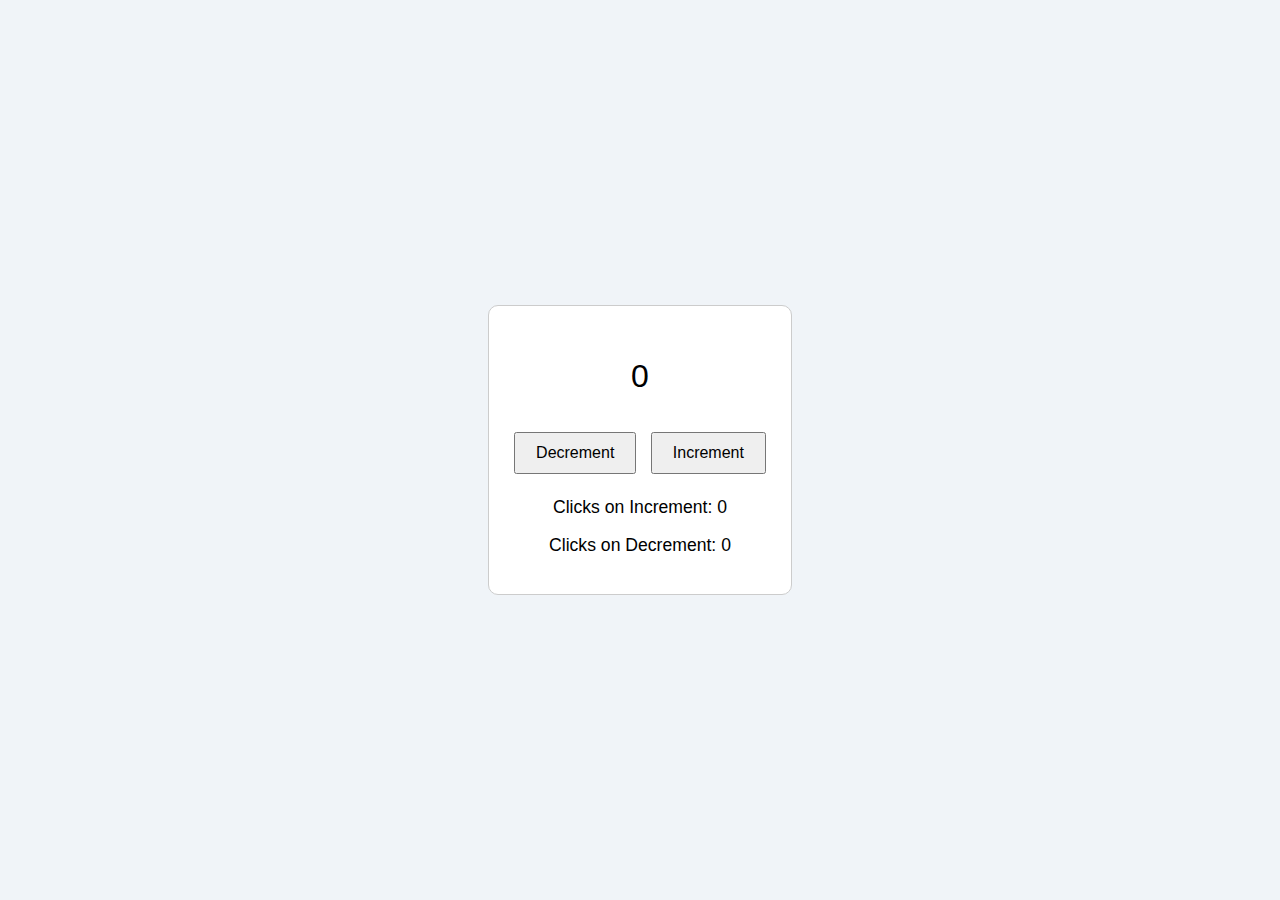
<file: counter.html>
<html>
<head>
    <style>
        body {
            font-family: Arial, sans-serif;
            display: flex;
            justify-content: center;
            align-items: center;
            height: 100vh;
            margin: 0;
            background-color: #f0f4f8;
        }
        .container {
            text-align: center;
            padding: 20px;
            border: 1px solid #ccc;
            border-radius: 10px;
            background-color: #fff;
        }
        .counter {
            font-size: 2em;
            margin-bottom: 20px;
        }
        button {
            padding: 10px 20px;
            font-size: 1em;
            margin: 5px;
            cursor: pointer;
        }
        .clicks {
            font-size: 1.1em;
            margin-top: 10px;
        }
    </style>
</head>
<body>
    <div class="container">
        <div class="counter">
            <p id="count">0</p>
        </div>
        <div>
            <button onclick="dec()">Decrement</button>
            <button onclick="inc()">Increment</button>
        </div>
        <div class="clicks">
            <p>Clicks on Increment: <span id="incCount">0</span></p>
            <p>Clicks on Decrement: <span id="decCount">0</span></p>
        </div>
    </div>
    <script>
        let c = 0, ci = 0, cd = 0;
        const count = document.getElementById("count");
        const incCount = document.getElementById("incCount");
        const decCount = document.getElementById("decCount");
        function inc() {
            c++;
            ci = (ci >= 10) ? 0 : ci + 1;
            update();
        }
        function dec() {
            c = c > 0 ? c - 1 : 0;
            cd = (cd >= 10) ? 0 : cd + 1;
            update();
        }
        function update() {
            count.textContent = c;
            incCount.textContent = ci;
            decCount.textContent = cd;
        }
    </script>
</body>
</html>
</file>
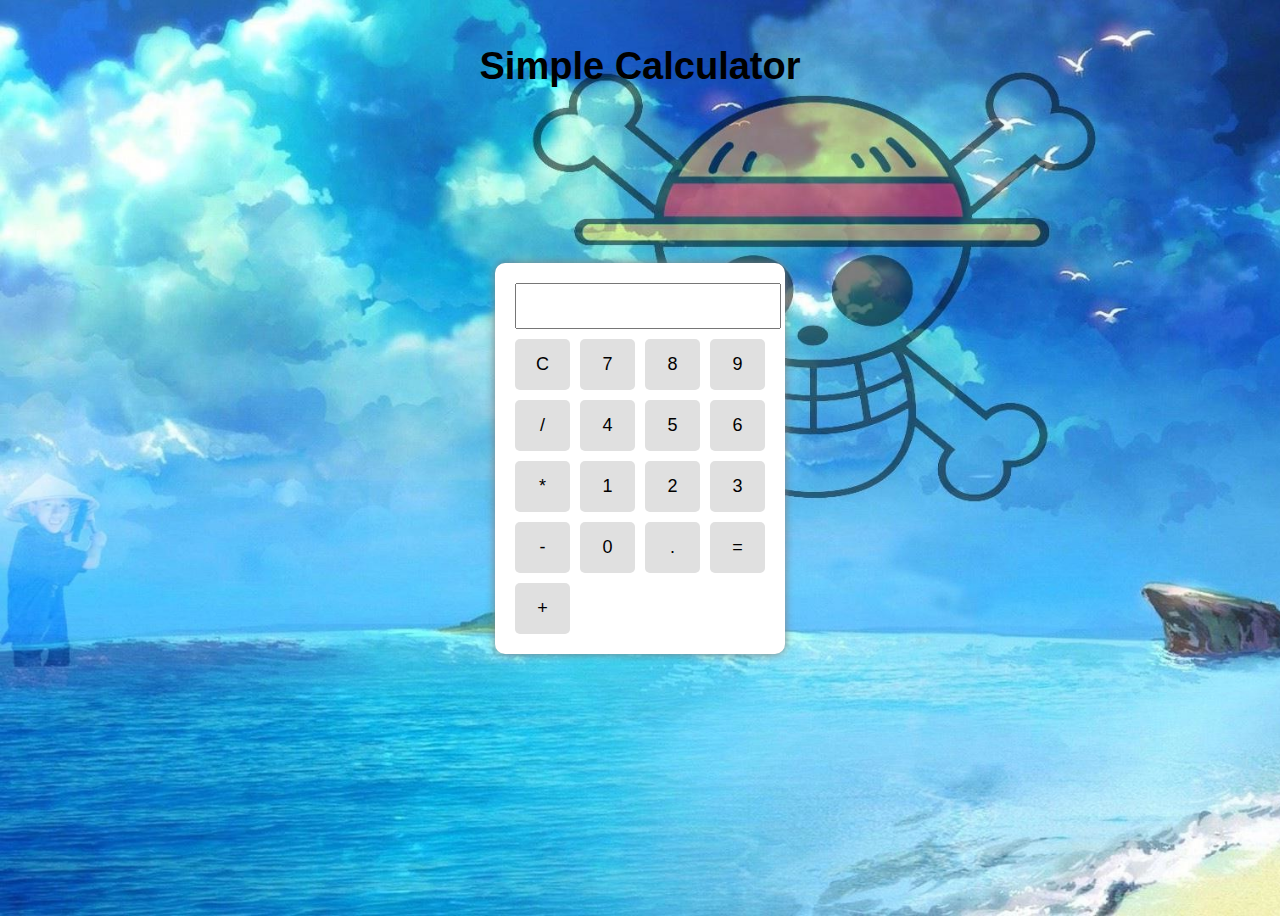
<file: calculator/calci.html>
<!DOCTYPE html>
<html lang="en">
<head>
  <meta charset="UTF-8">
  <title>Simple Calculator</title>
  <link rel="stylesheet" href="calci.css">
</head>
<body>
    <h1 class="heading">Simple Calculator</h1>
  <div class="calculator">
    <input type="text" id="display" readonly>
    <div class="buttons">
      <button onclick="clearDisplay()">C</button>
      <button onclick="appendValue('7')">7</button>
      <button onclick="appendValue('8')">8</button>
      <button onclick="appendValue('9')">9</button>
      <button onclick="appendValue('/')">/</button>
      <button onclick="appendValue('4')">4</button>
      <button onclick="appendValue('5')">5</button>
      <button onclick="appendValue('6')">6</button>
      <button onclick="appendValue('*')">*</button>
      <button onclick="appendValue('1')">1</button>
      <button onclick="appendValue('2')">2</button>
      <button onclick="appendValue('3')">3</button>
      <button onclick="appendValue('-')">-</button>
      <button onclick="appendValue('0')">0</button>
      <button onclick="appendValue('.')">.</button>
      <button onclick="calculate()">=</button>
      <button onclick="appendValue('+')">+</button>
    </div>
  </div>
  <script src="calci.js"></script>
</body>
</html>
</file>
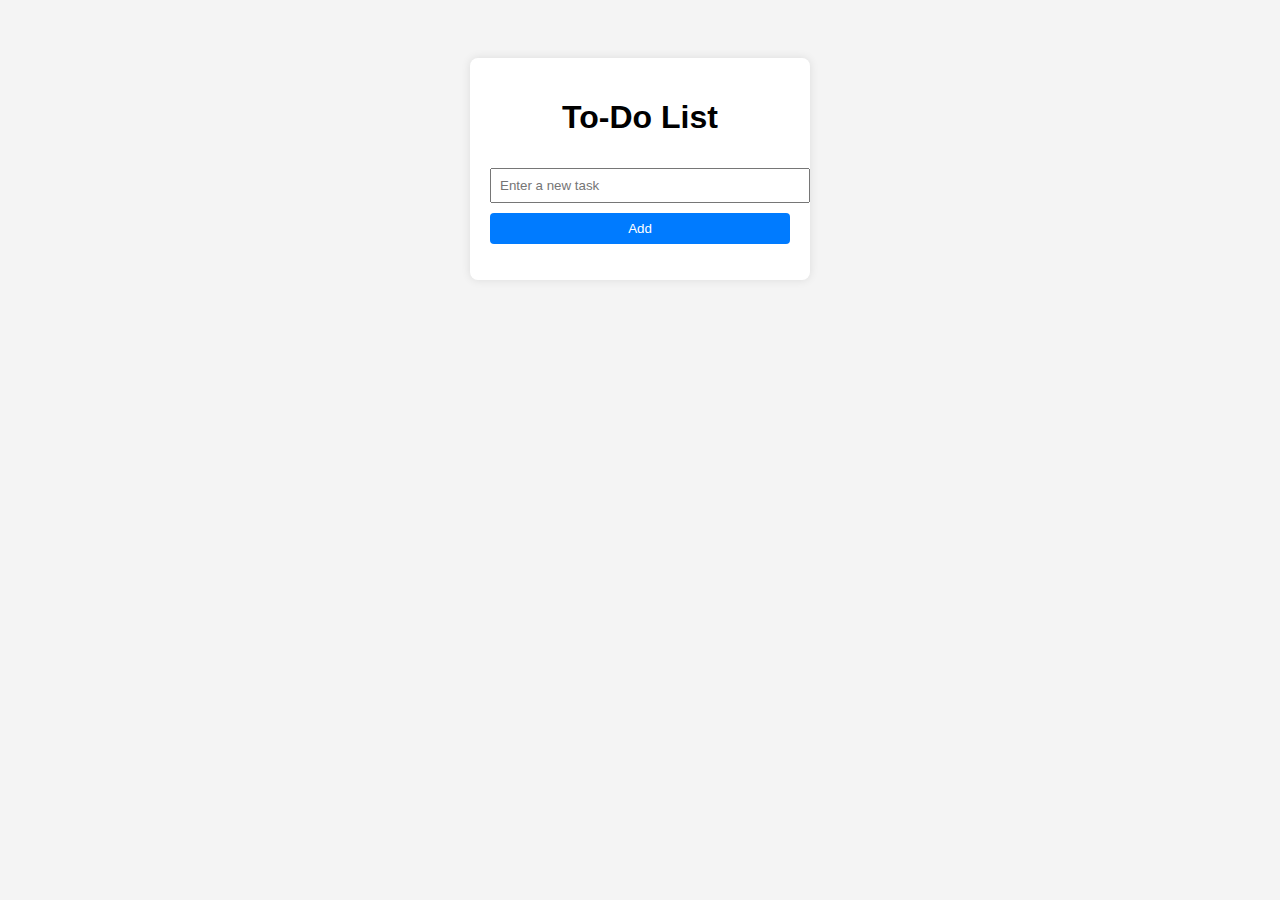
<file: todolist/todo.html>
<!DOCTYPE html>
<html lang="en">
<head>
  <meta charset="UTF-8">
  <title>To-Do List</title>
  <link rel="stylesheet" href="list.css">
</head>
<body>
  <div class="container">
    <h1>To-Do List</h1>
    <input type="text" id="taskInput" placeholder="Enter a new task">
    <button onclick="addTask()">Add</button>
    <ul id="taskList"></ul>
  </div>
  <script src="list.js"></script>
</body>
</html>
</file>
<file: calculator/calci.css>
body {
  font-family: Arial, sans-serif;
  background-image: url(onepiece.jpg);
  background-size:cover;
  background-color: #f2f2f2;
  display: flex;
  justify-content: center;
  align-items: center;
  height: 100vh;
}

.heading {
  position: absolute;
  top: 20px;
  font-size: 38px;
  font-weight: bold;
  color: black;
}

.calculator {
    align-self: center;
  background-color: #fff;
  padding: 20px;
  border-radius: 10px;
  box-shadow: 0 0 10px gray;
  width: 250px;
}

#display {
  width: 100%;
  height: 40px;
  font-size: 20px;
  margin-bottom: 10px;
  text-align: right;
  padding-right: 10px;
}

.buttons {
  display: grid;
  grid-template-columns: repeat(4, 1fr);
  gap: 10px;
}

button {
  padding: 15px;
  font-size: 18px;
  background-color: #e0e0e0;
  border: none;
  border-radius: 5px;
  cursor: pointer;
}

button:hover {
  background-color: #d0d0d0;
}
</file>
<file: todolist/list.css>
body {
  font-family: Arial, sans-serif;
  background: #f4f4f4;
  display: flex;
  justify-content: center;
  padding: 50px;
}

.container {
  background: white;
  padding: 20px;
  border-radius: 8px;
  box-shadow: 0 0 10px rgba(0, 0, 0, 0.1);
  width: 300px;
}

h1 {
  text-align: center;
}

input {
  width: 100%;
  padding: 8px;
  margin-top: 10px;
  margin-bottom: 10px;
}

button {
  width: 100%;
  padding: 8px;
  background: #007bff;
  color: white;
  border: none;
  border-radius: 4px;
  cursor: pointer;
}

ul {
  list-style-type: none;
  padding-left: 0;
}

li {
  padding: 8px;
  margin-top: 5px;
  background: #eee;
  display: flex;
  justify-content: space-between;
  align-items: center;
}

li.completed {
  text-decoration: line-through;
  color: gray;
}

.delete {
  background: red;
  color: white;
  border: none;
  padding: 4px 8px;
  cursor: pointer;
  border-radius: 4px;
}
</file>
